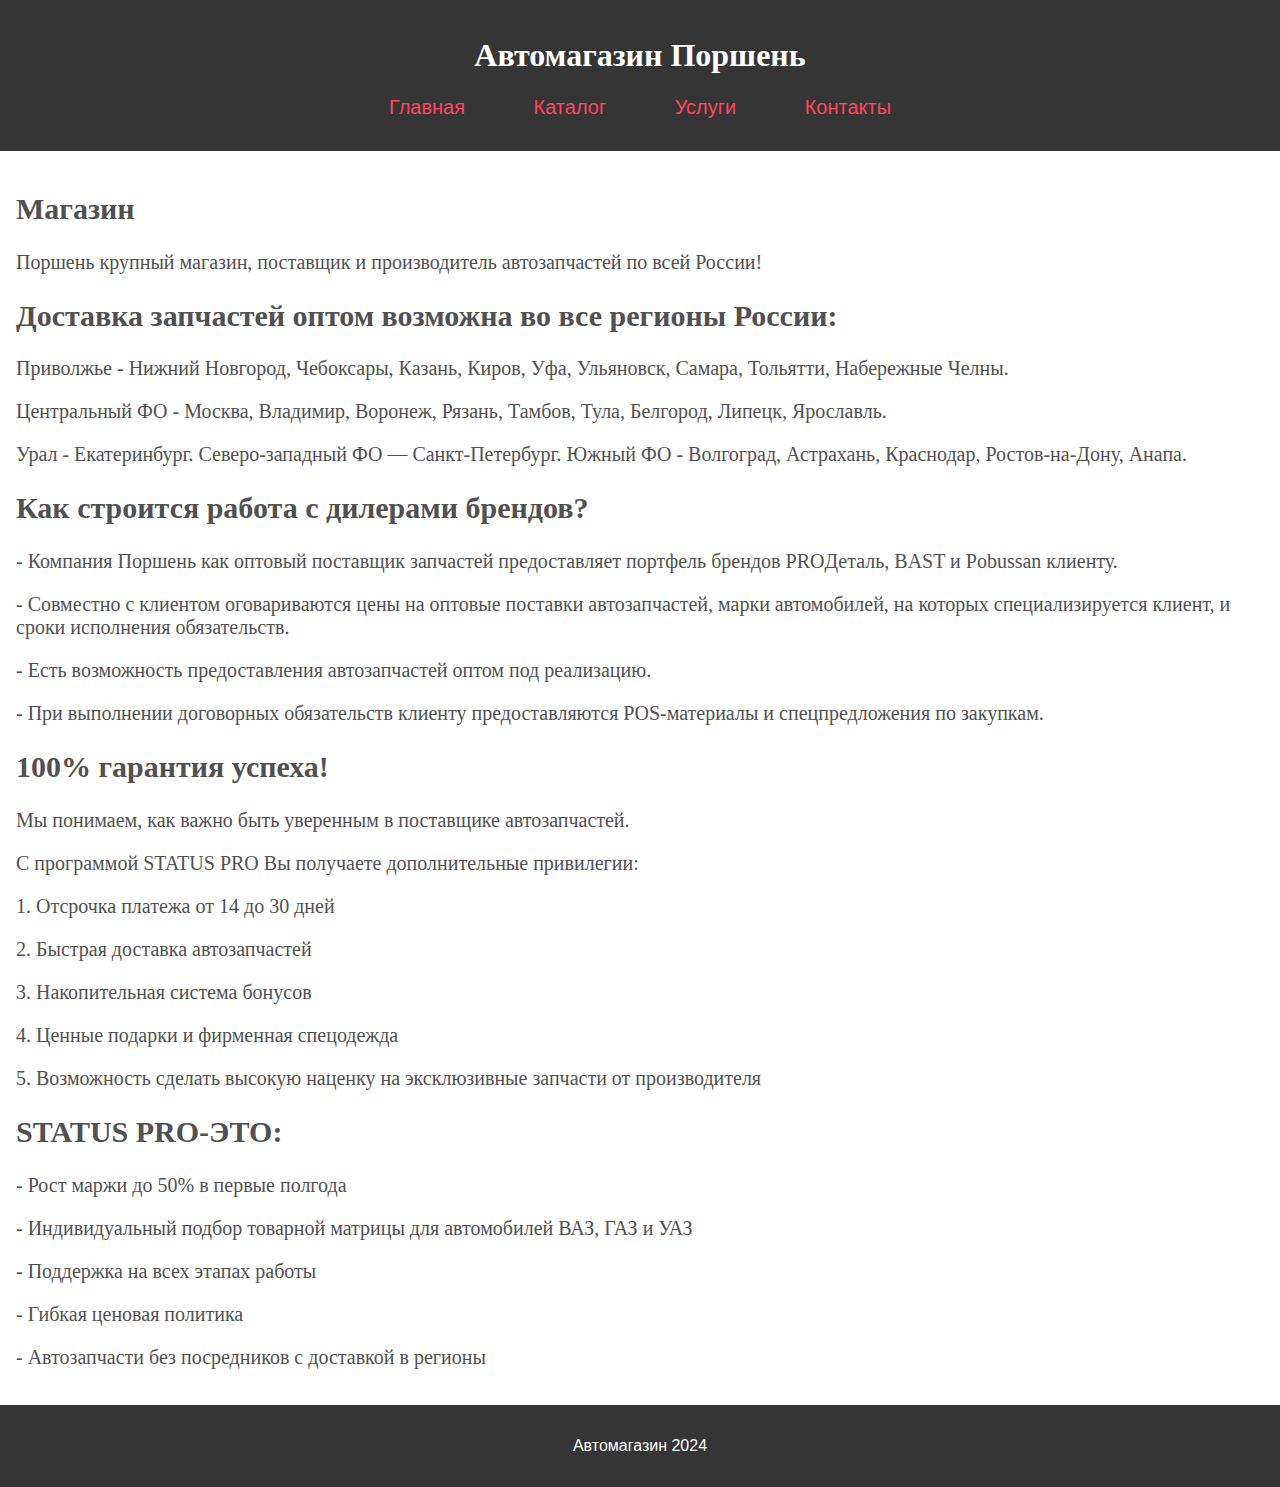
<file: index.html>
<!DOCTYPE html>
<html lang="ru">

<head>
    <meta charset="UTF-8">
    <meta name="viewport" content="width=device-width, initial-scale=1.0">
    <title>Главная</title>
    <link rel="stylesheet" href="styles.css">
</head>

<body>
    <header>
        <h1 class="glav">Автомагазин Поршень</h1>
        <nav>
            <ul>
                <li><a href="index.html">Главная</a></li>
                <li><a href="catalog.html">Каталог</a></li>
                <li><a href="services.html">Услуги</a></li>
                <li><a href="contacts.html">Контакты</a></li>
            </ul>
        </nav>
    </header>
    <main>
        <section class="infa">
            <h2>Магазин</h2>
            <p>Поршень крупный магазин, поставщик и производитель автозапчастей по всей России!</p>
            <h2>Доставка запчастей оптом возможна во все регионы России:</h2>
            <p>Приволжье - Нижний Новгород, Чебоксары, Казань, Киров, Уфа, Ульяновск, Самара, Тольятти, Набережные Челны.
                <p></p> Центральный ФО - Москва, Владимир, Воронеж, Рязань, Тамбов, Тула, Белгород, Липецк, Ярославль.
                <p></p> Урал - Екатеринбург. Северо-западный ФО — Санкт-Петербург. Южный ФО - Волгоград, Астрахань, Краснодар, Ростов-на-Дону, Анапа.
            </p>
            <h2>Как строится работа с дилерами брендов?</h2>
            <p>- Компания Поршень как оптовый поставщик запчастей предоставляет портфель брендов PROДеталь, BAST и Pobussan клиенту.
                <p></p>
                - Совместно с клиентом оговариваются цены на оптовые поставки автозапчастей, марки автомобилей, на которых специализируется клиент, и сроки исполнения обязательств.
                <p></p>
                - Есть возможность предоставления автозапчастей оптом под реализацию.
                <p></p>
                - При выполнении договорных обязательств клиенту предоставляются POS-материалы и спецпредложения по закупкам.</p>
            <h2>100% гарантия успеха!</h2>
            <p>Мы понимаем, как важно быть уверенным в поставщике автозапчастей.
                <p></p> С программой STATUS PRO Вы получаете дополнительные привилегии:
                <p></p> 1. Отсрочка платежа от 14 до 30 дней
                <p></p> 2. Быстрая доставка автозапчастей
                <p></p> 3. Накопительная система бонусов
                <p></p> 4. Ценные подарки и фирменная спецодежда
                <p></p> 5. Возможность сделать высокую наценку на эксклюзивные запчасти от производителя</p>
            <h2>STATUS PRO-ЭТО:</h2>
            <p>- Рост маржи до 50% в первые полгода
                <p></p>
                - Индивидуальный подбор товарной матрицы для автомобилей ВАЗ, ГАЗ и УАЗ
                <p></p>
                - Поддержка на всех этапах работы
                <p></p>
                - Гибкая ценовая политика
                <p></p>
                - Автозапчасти без посредников с доставкой в регионы</p>
        </section>
    </main>
    <footer>
        <p>Автомагазин 2024</p>
    </footer>
    <script>
    </script>
</body>

</html>
</file>
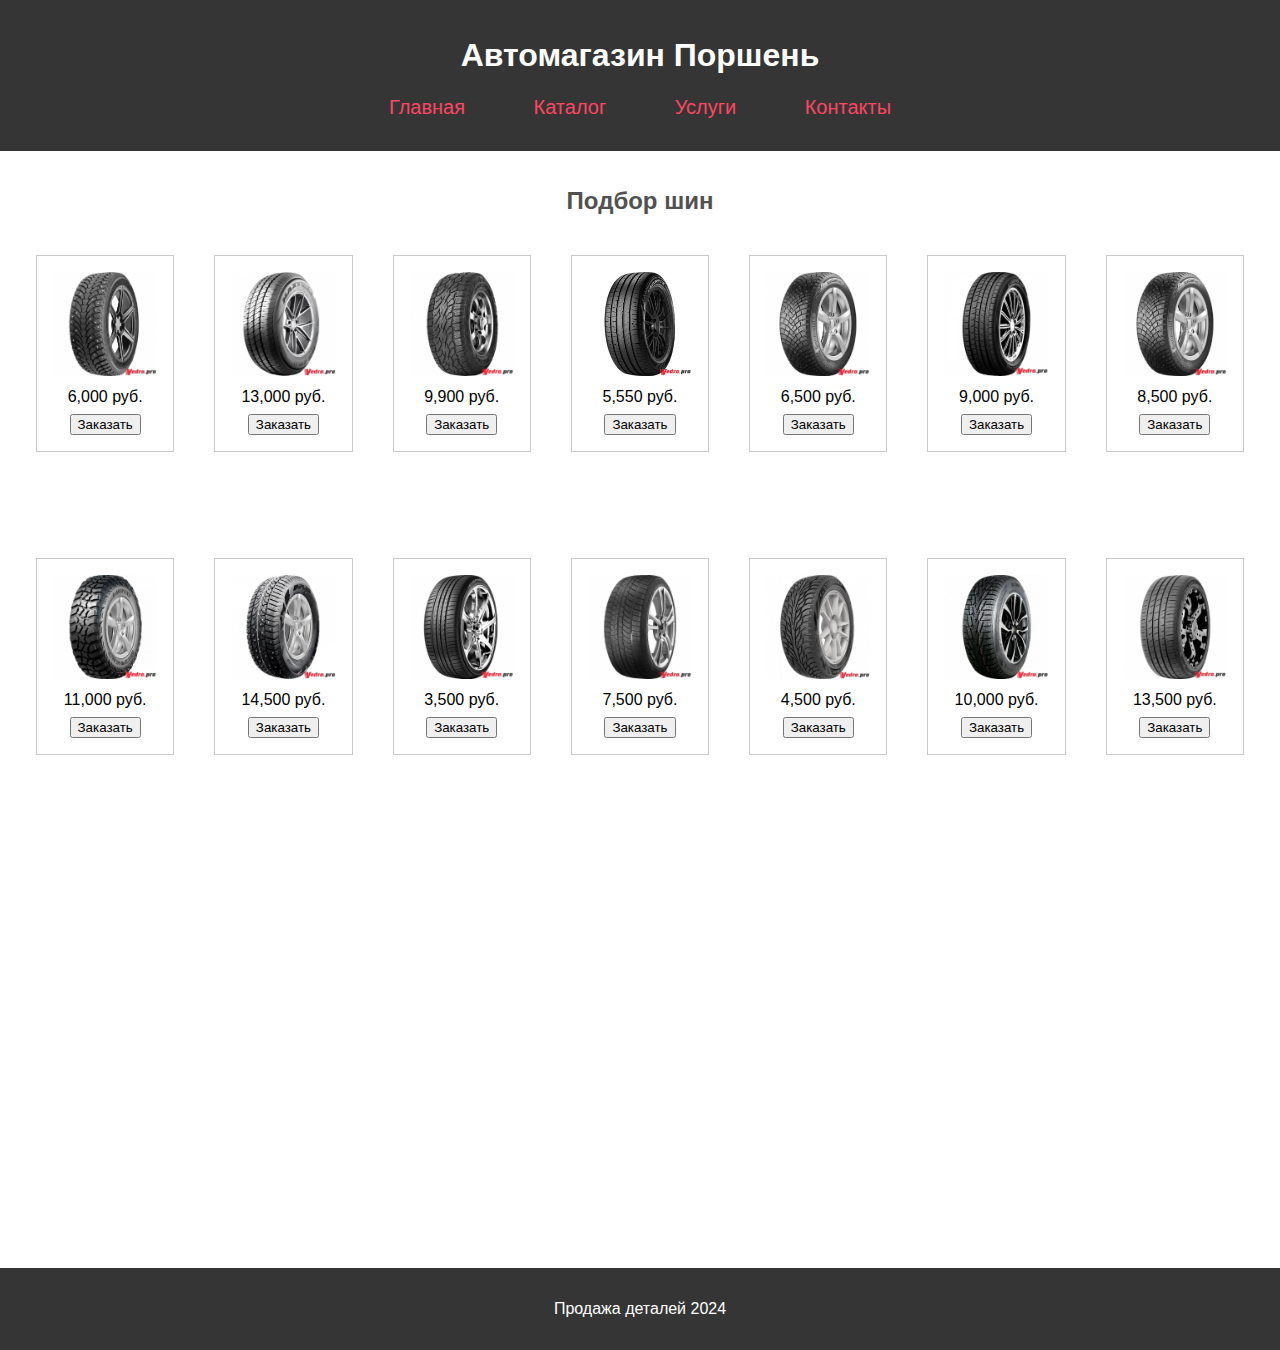
<file: catalog.html>
<!DOCTYPE html>
<html lang="ru">

<head>
    <meta charset="UTF-8">
    <meta name="viewport" content="width=device-width, initial-scale=1.0">
    <title>Каталог</title>
    <link rel="stylesheet" href="styles.css">
</head>

<body>
    <header>
        <h1>Автомагазин Поршень</h1>
        <nav>
            <ul>
                <li><a href="index.html">Главная</a></li>
                <li><a href="catalog.html">Каталог</a></li>
                <li><a href="services.html">Услуги</a></li>
                <li><a href="contacts.html">Контакты</a></li>
            </ul>
        </nav>
    </header>
    <main>
        <section>
            <h2 class="vid">Подбор шин</h2>
            <div class="sections">
                <div class="product">
                    <img class="photo" src="1.jpg" alt="Окно 1">
                    <p>6,000 руб.</p>
                    <button>Заказать</button>
                </div>
                <div class="product">
                    <img class="photo" src="2.jpg" alt="Окно 2">
                    <p>13,000 руб.</p>
                    <button>Заказать</button>
                </div>
                <div class="product">
                    <img class="photo" src="3.jpg" alt="Окно 3">
                    <p>9,900 руб.</p>
                    <button>Заказать</button>
                </div>
                <div class="product">
                    <img class="photo" src="4.jpg" alt="Окно 4">
                    <p>5,550 руб.</p>
                    <button>Заказать</button>
                </div>
                <div class="product">
                    <img class="photo" src="7.jpg" alt="Окно 5">
                    <p>6,500 руб.</p>
                    <button>Заказать</button>
                </div>
                <div class="product">
                    <img class="photo" src="6.jpg" alt="Окно 6">
                    <p>9,000 руб.</p>
                    <button>Заказать</button>
                </div>
                <div class="product">
                    <img class="photo" src="7.jpg" alt="Окно 7">
                    <p>8,500 руб.</p>
                    <button>Заказать</button>
                </div>
            </div>
            <div class="sections">
                <div class="product">
                    <img src="8.jpg" alt="Окно 1">
                    <p>11,000 руб.</p>
                    <button>Заказать</button>
                </div>
                <div class="product">
                    <img src="9.jpg" alt="Окно 2">
                    <p>14,500 руб.</p>
                    <button>Заказать</button>
                </div>
                <div class="product">
                    <img src="10.jpg" alt="Окно 3">
                    <p>3,500 руб.</p>
                    <button>Заказать</button>
                </div>
                <div class="product">
                    <img src="11.jpg" alt="Окно 4">
                    <p>7,500 руб.</p>
                    <button>Заказать</button>
                </div>
                <div class="product">
                    <img src="12.jpg" alt="Окно 5">
                    <p>4,500 руб.</p>
                    <button>Заказать</button>
                </div>
                <div class="product">
                    <img src="13.jpg" alt="Окно 6">
                    <p>10,000 руб.</p>
                    <button>Заказать</button>
                </div>
                <div class="product">
                    <img src="14.jpg" alt="Окно 7">
                    <p>13,500 руб.</p>
                    <button>Заказать</button>
                </div>
            </div>
        </section>
    </main>
    <footer>
        <p>Продажа деталей 2024</p>
    </footer>
</body>

</html>
</file>
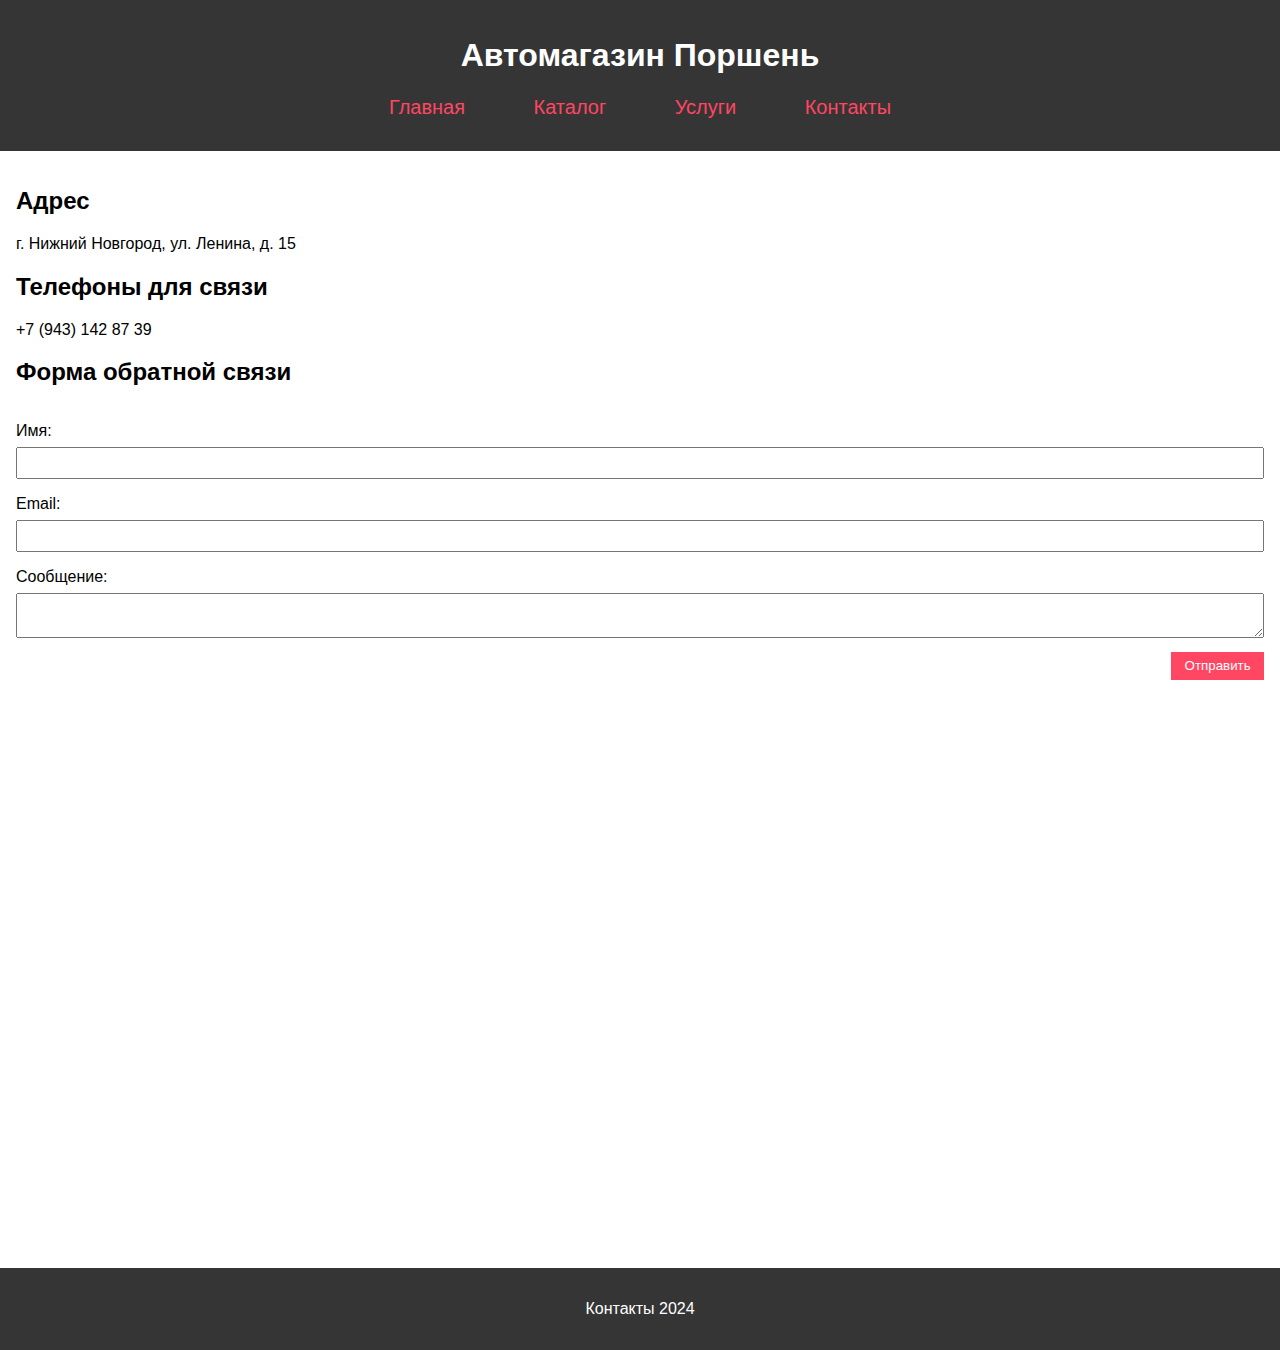
<file: contacts.html>
<!DOCTYPE html>
<html lang="ru">

<head>
    <meta charset="UTF-8">
    <meta name="viewport" content="width=device-width, initial-scale=1.0">
    <title>Контакты</title>
    <link rel="stylesheet" href="styles.css">
</head>

<body>
    <header>
        <h1>Автомагазин Поршень</h1>
        <nav>
            <ul>
                <li><a href="index.html">Главная</a></li>
                <li><a href="catalog.html">Каталог</a></li>
                <li><a href="services.html">Услуги</a></li>
                <li><a href="contacts.html">Контакты</a></li>
            </ul>
        </nav>
    </header>
    <main>
        <section>
            <h2>Адрес</h2>
            <p>г. Нижний Новгород, ул. Ленина, д. 15</p>
        </section>
        <section>
            <h2>Телефоны для связи</h2>
            <p>+7 (943) 142 87 39</p>
        </section>
        <section>
            <h2>Форма обратной связи</h2>
            <form id="contactForm">
                <label for="name">Имя:</label>
                <input type="text" id="name" name="name" required>
                <label for="email">Email:</label>
                <input type="email" id="email" name="email" required>
                <label for="message">Сообщение:</label>
                <textarea id="message" name="message" required></textarea>
                <button type="submit">Отправить</button>
            </form>
        </section>
    </main>
    <footer>
        <p>Контакты 2024</p>
    </footer>
    <script>
        document.getElementById('contactForm').addEventListener('submit', function(event) {
            event.preventDefault();
            alert('Форма успешно отправлена!');
        });
    </script>
</body>

</html>
</file>
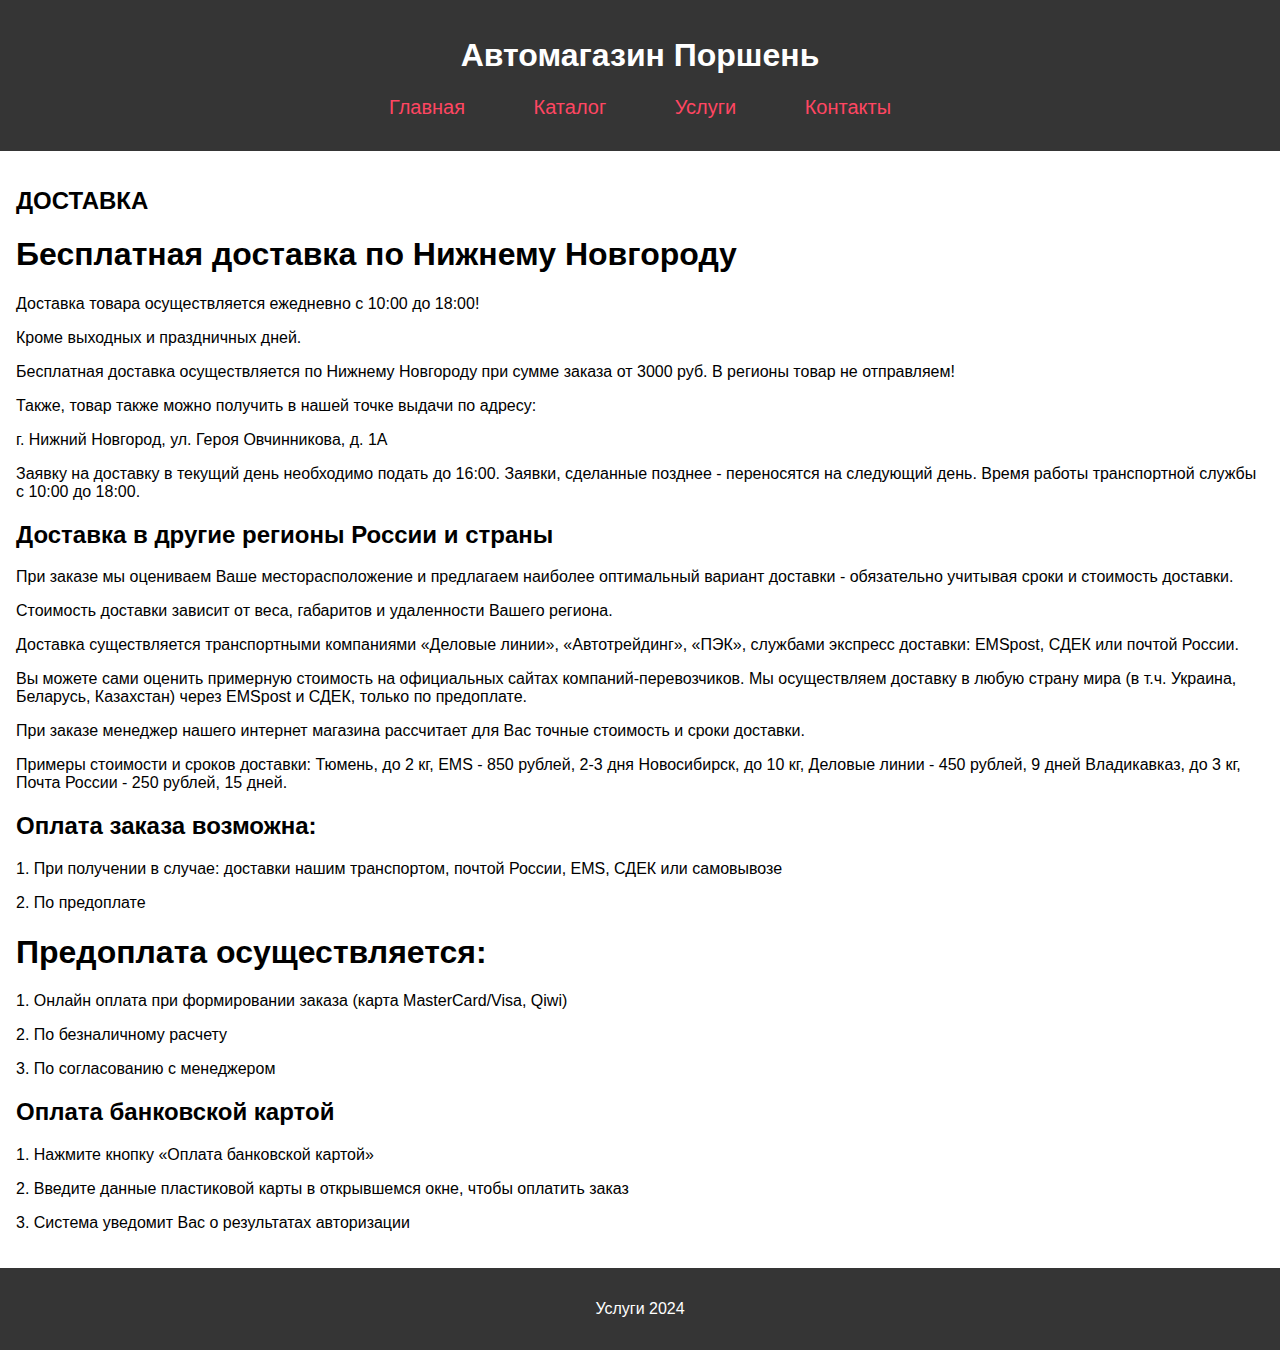
<file: services.html>
<!DOCTYPE html>
<html lang="ru">

<head>
    <meta charset="UTF-8">
    <meta name="viewport" content="width=device-width, initial-scale=1.0">
    <title>Услуги</title>
    <link rel="stylesheet" href="styles.css">
</head>

<body>
    <header>
        <h1>Автомагазин Поршень</h1>
        <nav>
            <ul>
                <li><a href="index.html">Главная</a></li>
                <li><a href="catalog.html">Каталог</a></li>
                <li><a href="services.html">Услуги</a></li>
                <li><a href="contacts.html">Контакты</a></li>
            </ul>
        </nav>
    </header>
    <main>
        <section>
            <h2>ДОСТАВКА</h2>
            <h1>Бесплатная доставка по Нижнему Новгороду</h1>
            <p>Доставка товара осуществляется ежедневно с 10:00 до 18:00!
                <p></p>
                Кроме выходных и праздничных дней.
                <p></p>
                Бесплатная доставка осуществляется по Нижнему Новгороду при сумме заказа от 3000 руб. В регионы товар не отправляем!
                <p></p> Также, товар также можно получить в нашей точке выдачи по адресу:
                <p></p>
                г. Нижний Новгород, ул. Героя Овчинникова, д. 1А
                <p></p> Заявку на доставку в текущий день необходимо подать до 16:00. Заявки, сделанные позднее - переносятся на следующий день. Время работы транспортной службы с 10:00 до 18:00.</p>
            <h2>Доставка в другие регионы России и страны</h2>
            <p>При заказе мы оцениваем Ваше месторасположение и предлагаем наиболее оптимальный вариант доставки - обязательно учитывая сроки и стоимость доставки.
                <p></p> Стоимость доставки зависит от веса, габаритов и удаленности Вашего региона.
                <p></p> Доставка существляется транспортными компаниями «Деловые линии», «Автотрейдинг», «ПЭК», службами экспресс доставки: EMSpost, СДЕК или почтой России.
                <p></p> Вы можете сами оценить примерную стоимость на официальных сайтах компаний-перевозчиков. Мы осуществляем доставку в любую страну мира (в т.ч. Украина, Беларусь, Казахстан) через EMSpost и СДЕК, только по предоплате.
                <p></p> При заказе менеджер нашего интернет магазина рассчитает для Вас точные стоимость и сроки доставки.
                <p></p> Примеры стоимости и сроков доставки: Тюмень, до 2 кг, EMS - 850 рублей, 2-3 дня Новосибирск, до 10 кг, Деловые линии - 450 рублей, 9 дней Владикавказ, до 3 кг, Почта России - 250 рублей, 15 дней.</p>
            <h2>Оплата заказа возможна:</h2>
            <p>1. При получении в случае: доставки нашим транспортом, почтой России, EMS, СДЕК или самовывозе
                <p></p> 2. По предоплате</p>
            <h1>Предоплата осуществляется:</h1>
            <p>1. Онлайн оплата при формировании заказа (карта MasterCard/Visa, Qiwi)
                <p></p> 2. По безналичному расчету
                <p></p> 3. По согласованию с менеджером</p>
            <h2>Оплата банковской картой</h2>
            <p>1. Нажмите кнопку «Оплата банковской картой»
                <p></p>
                2. Введите данные пластиковой карты в открывшемся окне, чтобы оплатить заказ
                <p></p>
                3. Система уведомит Вас о результатах авторизации</p>
        </section>
    </main>
    <footer>
        <p>Услуги 2024</p>
    </footer>
</body>

</html>
</file>
<file: styles.css>
body {
    font-family: Calibri, sans-serif;
    margin: 0;
    padding: 0;
    display: flex;
    flex-direction: column;
    min-height: 150vh;
}

::-webkit-scrollbar {
    width: 0;
}

header {
    background-color: #353535;
    color: white;
    padding: 1em 0;
    text-align: center;
}

.glav {
    color: #ffffff;
    font-family: Calibri;
    transition: 300ms;
}

.glav:hover {
    transform: scale(1.2);
}

.infa {
    font-size: 20px;
    font-family: Calibri;
    color: #515151;
}

nav ul {
    list-style-type: none;
    padding: 0;
}

nav ul li {
    display: inline;
    margin: 0 2em;
}

nav ul li a {
    font-size: 20px;
    color: rgb(255, 70, 98);
    text-decoration: none;
}

nav ul li a:hover {
    color: #ffffff;
}

.vid {
    color: #515151;
    text-align: center;
}

main {
    padding: 1em;
    flex: 1;
}

footer {
    background-color: #353535;
    color: white;
    text-align: center;
    padding: 1em 0;
    margin-top: auto;
}

.sections {
    padding: 0px 0px 70px;
    display: flex;
}

.product {
    width: 400px;
    text-align: center;
    margin: 20px;
    border: 1px solid #cacaca;
    padding: 1em;
    margin-bottom: 1em;
    transition: transform 0.4s ease-in-out;
}

.product:hover {
    transform: scale(1.05);
}

.photo {
    width: 300px;
}

.product img {
    max-width: 100%;
    height: auto;
}

.product h3 {
    margin-top: 0;
}

.product p {
    margin: 0.5em 0;
}

.zaglav {
    padding-right: 20%;
}

.order-button {
    background-color: rgb(255, 70, 98);
    color: white;
    border: none;
    padding: 0.5em 1em;
    cursor: pointer;
    transition: background-color 0.3s ease;
}

.order-button:hover {
    background-color: rgb(255, 70, 98);
}

form {
    display: flex;
    flex-direction: column;
}

form label {
    margin-top: 1em;
}

form input,
form textarea {
    margin-top: 0.5em;
    padding: 0.5em;
    width: 100%;
    box-sizing: border-box;
}

form button {
    background-color: rgb(255, 70, 98);
    color: white;
    border: none;
    padding: 0.5em 1em;
    cursor: pointer;
    margin-top: 1em;
    align-self: flex-end;
}

form button:hover {
    background-color: #515151;
}
</file>
